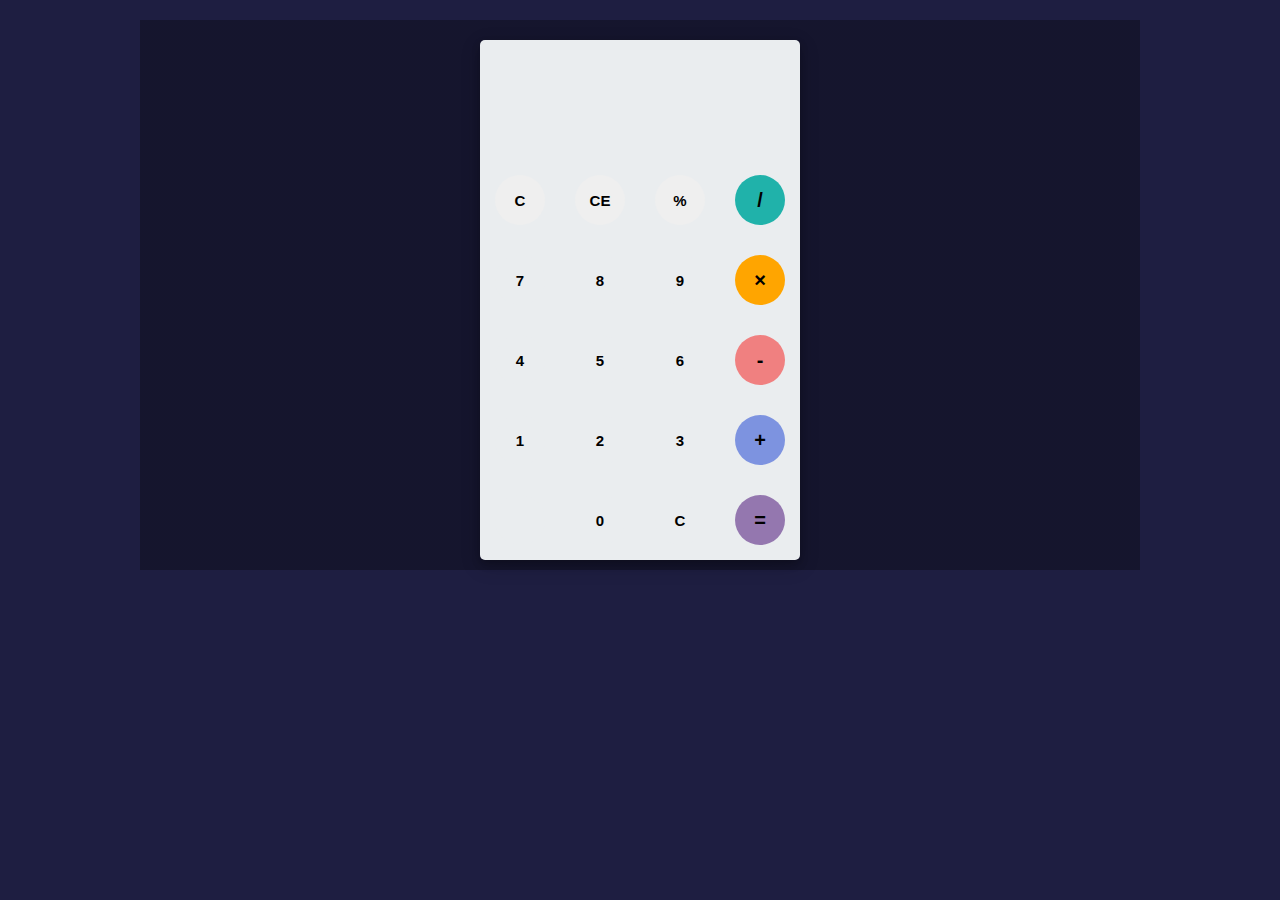
<file: calculator/index.html>
<!DOCTYPE html>
<html lang="en">

<head>
    <meta charset="UTF-8">
    <meta name="viewport" content="width=device-width, initial-scale=1.0">
    <meta http-equiv="X-UA-Compatible" content="ie=edge">
    <title>calculator</title>
    <link rel="stylesheet" href="style.css">
</head>

<body>
    <div id="container">
        <div id="calculator">
            <div id="result">
                <div id="history">
                    <p id="history-value"></p>
                </div>
                <div id="output">
                    <p id="output-value"></p>
                </div>
            </div>
            <div id="keyboard">
                <button class="operator" id="clear">C</button>
                <button class="operator" id="backspace">CE</button>
                <button class="operator" id="%">%</button>
                <button class="operator" id="/">/</button>
                <button class="number" id="7">7</button>
                <button class="number" id="8">8</button>
                <button class="number" id="9">9</button>
                <button class="operator" id="*">&times;</button>
                <button class="number" id="4">4</button>
                <button class="number" id="5">5</button>
                <button class="number" id="6">6</button>

                <button class="operator" id="-">-</button>
                <button class="number" id="1">1</button>
                <button class="number" id="2">2</button>
                <button class="number" id="3">3</button>

                <button class="operator" id="+">+</button>
                <button class="empty" id="empty"></button>
                <button class="number" id="0">0</button>
                <button class="empty" id="empyt">C</button>
                <button class="operator" id="=">=</button>

            </div>
        </div>
    </div>
    <script src="script.js"></script>
</body>

</html>
</file>
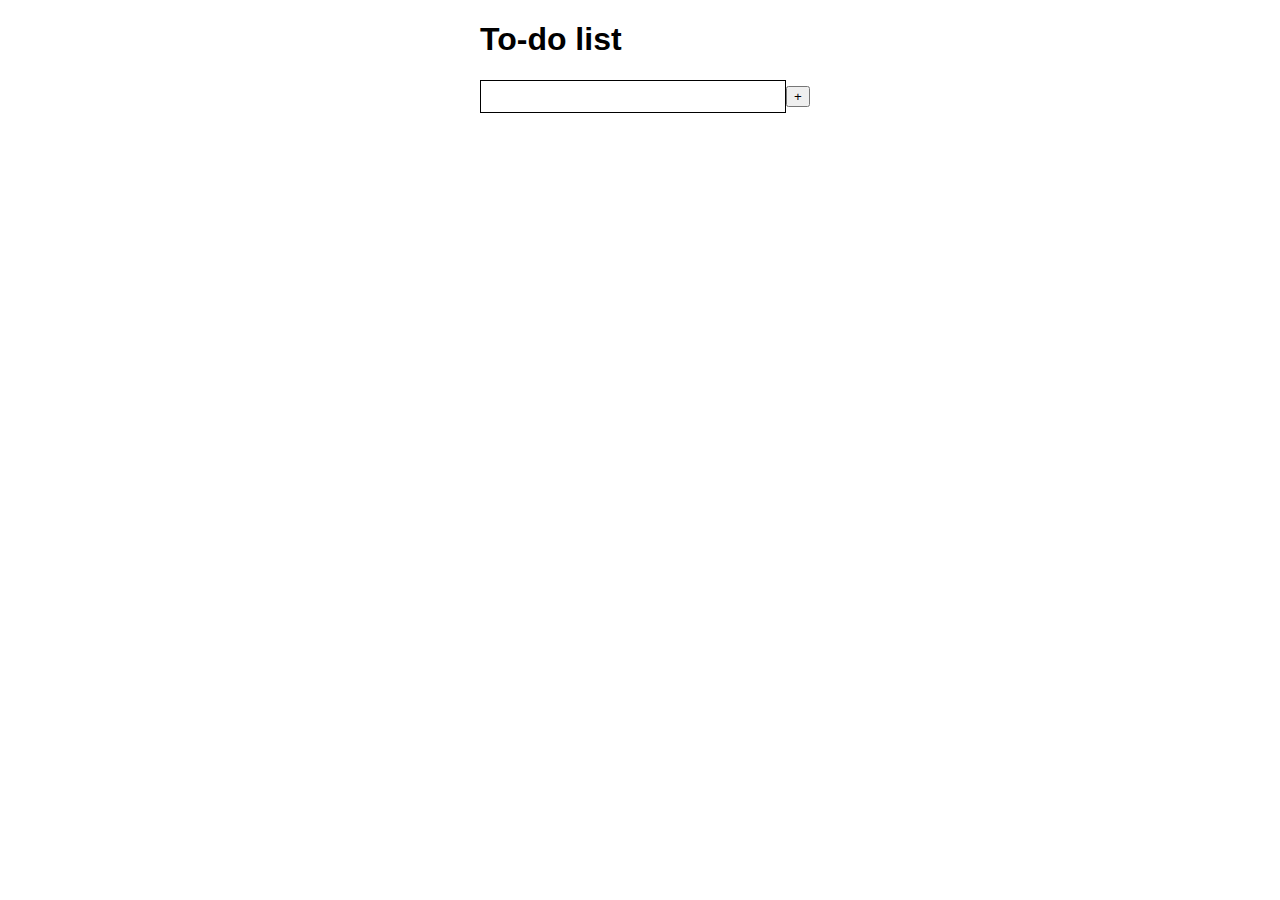
<file: to-do list/to-do list.html>
<!DOCTYPE html>
<html lang="en">

<head>
    <meta charset="UTF-8">
    <meta name="viewport" content="width=device-width, initial-scale=1.0">
    <meta http-equiv="X-UA-Compatible" content="ie=edge">
    <title>To-do list</title>
    <link rel="stylesheet" href="to-do.css">
</head>

<body>
    <h1>To-do list</h1>
    <div class="container">
        <input type="text" id="inputfield"><button id="addToDo">+</button>
        <div class="to-dos" id="todocontainer">
            <p></p>
        </div>
    </div>
    <script src="to-do.js"></script>
</body>

</html>
</file>
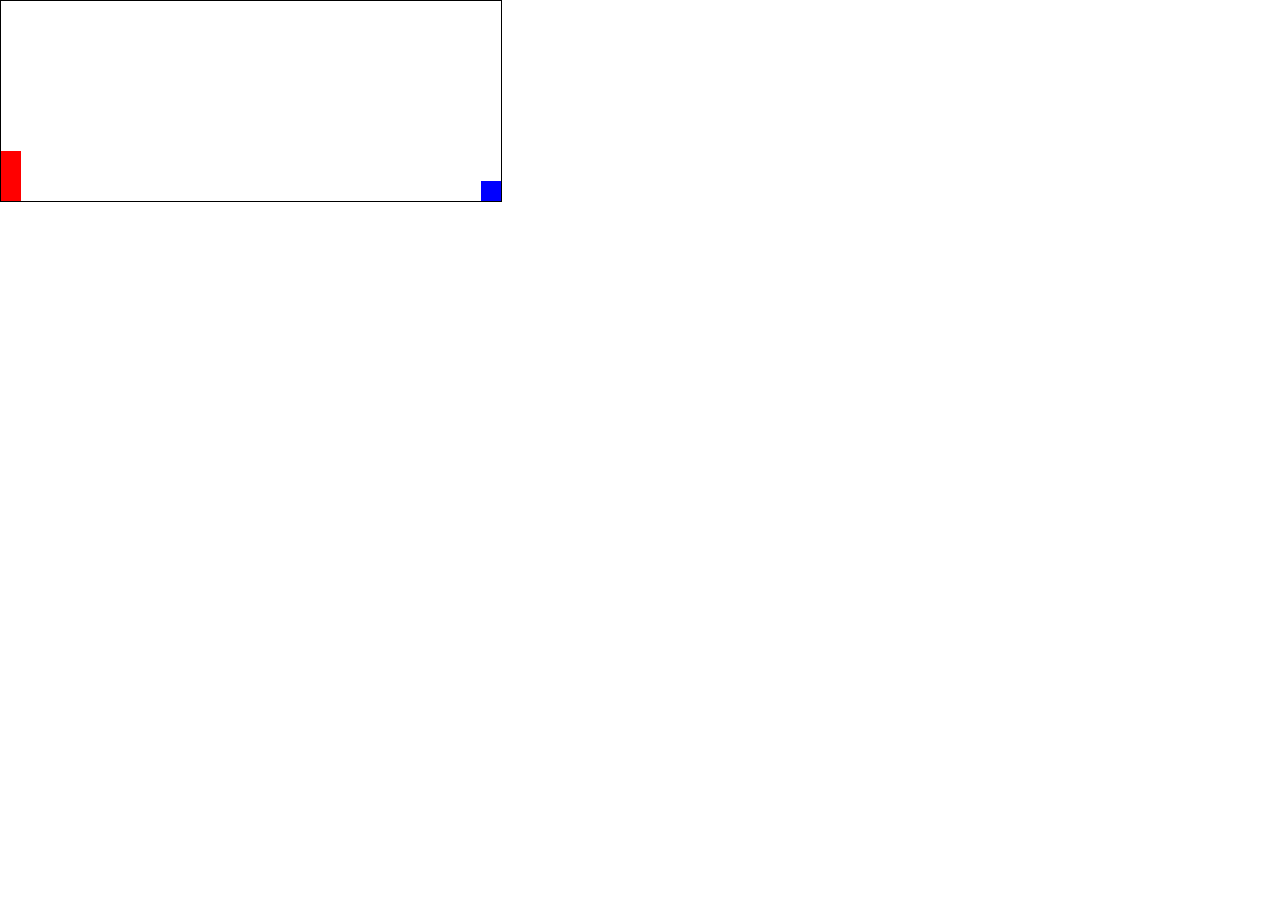
<file: web game/FirstGame.html>
<!DOCTYPE html>
<html lang="en" onclick="jump()">

<head>
    <meta charset="UTF-8">
    <meta name="viewport" content="width=device-width, initial-scale=1.0">
    <meta http-equiv="X-UA-Compatible" content="ie=edge">
    <title>Game</title>
    <link rel="stylesheet" href="Game.css">
</head>

<body>
    <div id="game">
        <div id="character"></div>
        <div id="block"></div>
    </div>

</body>
<script src="Game.js"></script>

</html>
</file>
<file: calculator/style.css>
* {
    margin: 0;
    padding: 0;
    box-sizing: border-box;
}

body {
    background-color: rgb(30, 30, 65);
}

#container {
    width: 1000px;
    height: 550px;
    background-image: linear-gradient(rgba(0, 0, 0, 0.3));
    margin: 20px auto;
}

#calculator {
    width: 320px;
    height: 520px;
    background-color: #eaedef;
    margin: 0 auto;
    top: 20px;
    position: relative;
    border-radius: 5px;
    box-shadow: 0 4px 8px 0 rgba(0, 0, 0, 0.2), 0 6px 20px 0 rgba(0, 0, 0, 0.19);
}

#result {
    height: 120px;
}

#history {
    text-align: right;
    height: 20px;
    margin: 0 20px;
    padding-top: 20px;
    font-size: 15px;
    color: #919191;
}

#output {
    text-align: right;
    height: 60px;
    margin: 20px 20px;
    font-size: 30px;
}

#keyboard {
    height: 400px;
}

.operator,
.number,
.empty {
    width: 50px;
    height: 50px;
    margin: 15px;
    float: left;
    border-radius: 50%;
    border-width: 0;
    font-weight: bold;
    font-size: 15px;
}

.number,
.empty {
    background-color: #eaedef;
}

.number,
.operator {
    cursor: pointer;
}

.operator:active,
.number:active {
    font-size: 13px;
}

.operator:focus,
.number:focus,
.empty:focus {
    outline: 0;
}

button:nth-child(4) {
    font-size: 20px;
    background-color: #20b2aa;
}

button:nth-child(8) {
    font-size: 20px;
    background-color: #ffa500;
}

button:nth-child(12) {
    font-size: 20px;
    background-color: #f08080;
}

button:nth-child(16) {
    font-size: 20px;
    background-color: #7d93e0;
}

button:nth-child(20) {
    font-size: 20px;
    background-color: #9477af;
}
</file>
<file: to-do list/to-do.css>
html,
body {
    width: 50%;
    margin: 0 auto;
    font-family: Arial, Helvetica, sans-serif;
}

.container {
    width: 360px;
}

#inputfield {
    width: 300px;
    height: 46 px;
    border: 1px solid black;
    outline: none;
    font-size: 25px;
    vertical-align: middle;
}

#addTo-do {
    height: 50px;
    width: 50px;
    border: 1px solid black;
    vertical-align: middle;
    font-size: 30px;
}

.to-dos {
    margin-top: 25px;
}

.paragraph-styling {
    margin: 0;
    cursor: pointer;
    font-size: 20px;
}
</file>
<file: web game/Game.css>
* {
    padding: 0;
    margin: 0;
}

#game {
    width: 500px;
    height: 200px;
    border: 1px solid black;
}

#character {
    width: 20px;
    height: 50px;
    background-color: red;
    position: relative;
    top: 150px;
}

.animate {
    animation: jump 500ms;
}

@keyframes jump {
    0% {
        top: 150px;
    }
    30% {
        top: 100px;
    }
    70% {
        top: 100px;
    }
    100% {
        top: 150px;
    }
}

#block {
    width: 20px;
    height: 20px;
    background-color: blue;
    position: relative;
    top: 130px;
    left: 480px;
    animation: block 1s infinite linear;
}

@keyframes block {
    0% {
        left: 480px;
    }
    100% {
        left: -40px;
    }
}
</file>
